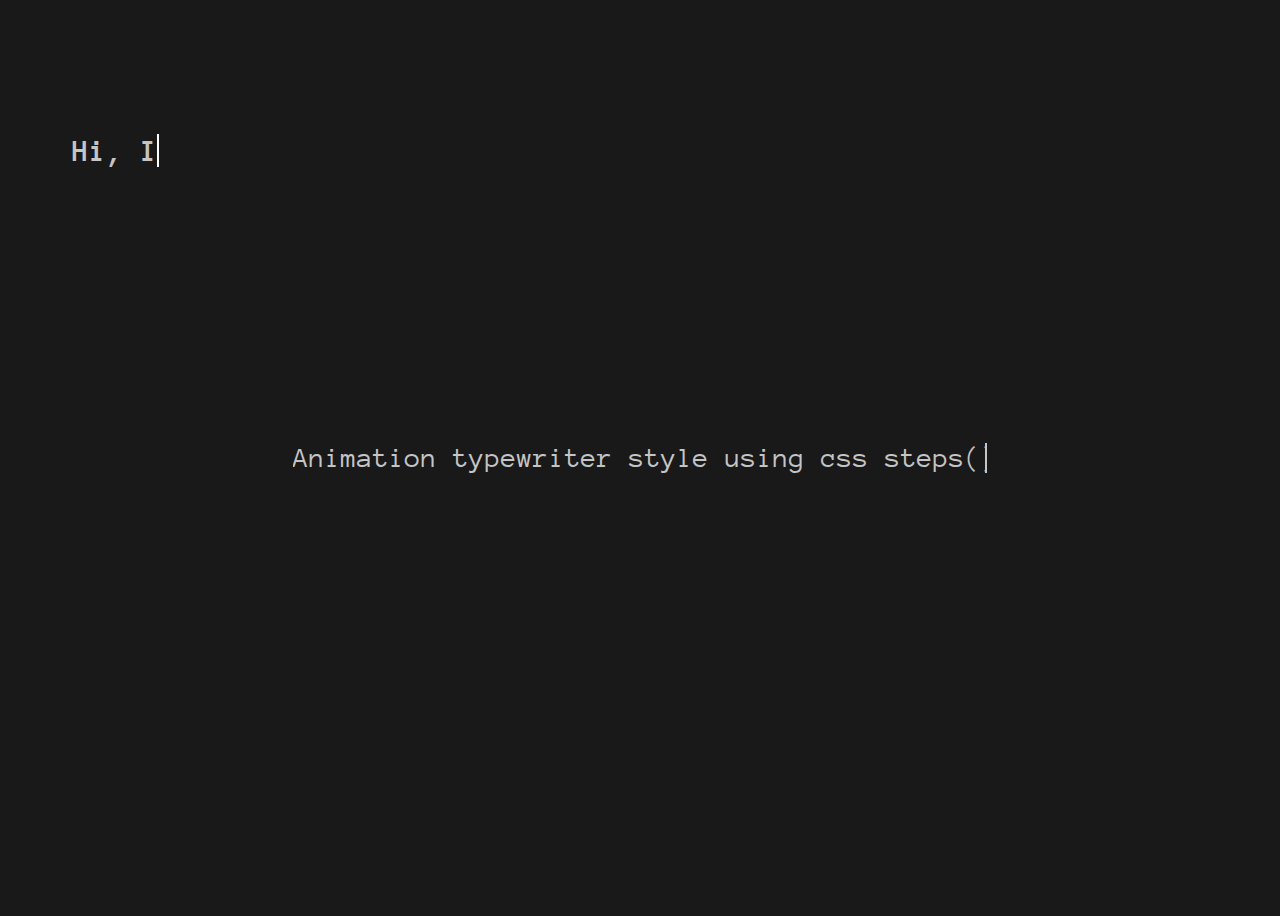
<file: navBar.html>
<!DOCTYPE html>
<html lang="en">

<head>
    <meta charset="UTF-8">
    <meta name="viewport" content="width=device-width, initial-scale=1.0">
    <meta http-equiv="X-UA-Compatible" content="ie=edge">
    <title>NavBar</title>
    <style>
        /* Google Fonts */
        @import url(https://fonts.googleapis.com/css?family=Anonymous+Pro);

        /* Global */
        html {
            min-height: 100%;
            overflow: hidden;
        }

        body {
            height: calc(100vh - 8em);
            padding: 4em;
            color: rgba(255, 255, 255, .75);
            font-family: 'Anonymous Pro', monospace;
            background-color: rgb(25, 25, 25);
        }

        .line-1 {
            position: relative;
            top: 50%;
            width: 24em;
            margin: 0 auto;
            border-right: 2px solid rgba(255, 255, 255, .75);
            font-size: 180%;
            text-align: center;
            white-space: nowrap;
            overflow: hidden;
            transform: translateY(-50%);
        }

        /* Animation */
        .anim-typewriter {
            animation: typewriter 4s steps(44) 1s 1 normal both,
                blinkTextCursor 500ms steps(44) infinite normal;
        }

        @keyframes typewriter {
            from {
                width: 0;
            }

            to {
                width: 24em;
            }
        }

        @keyframes blinkTextCursor {
            from {
                border-right-color: rgba(255, 255, 255, .75);
            }

            to {
                border-right-color: transparent;
            }
        }
    </style>
</head>

<body>
    <p class="line-1 anim-typewriter">Animation typewriter style using css steps()</p>
    <!-- <h1>
        <a href="" class="typewrite" data-period="2000"
            data-type='[ "Hi, Im Si.", "I am Creative.", "I Love Design.", "I Love to Develop." ]'>
            <span class="wrap"></span>
        </a>
    </h1> -->
    <h1>
        <p  class="typewrite" data-period="2000" data-type='["Hi, I am mahmoud ", "I am Creative"]'>
            <span class="wrap">

            </span>
        </p>
    </h1>
    <p>
        <h1 class="job-title" data-period="2000" data-type='["Freelancer ", "Web Design", " Magic Work"]'>
            <span class="job">

            </span>
        </h1>
    </p>
    <script src="js/typetext.js">
        var TxtType = function (el, toRotate, period) {
            this.toRotate = toRotate;
            this.el = el;
            this.loopNum = 0;
            this.period = parseInt(period, 10) || 2000;
            this.txt = '';
            this.tick();
            this.isDeleting = false;
        };

        TxtType.prototype.tick = function () {
            var i = this.loopNum % this.toRotate.length;
            var fullTxt = this.toRotate[i];

            if (this.isDeleting) {
                this.txt = fullTxt.substring(0, this.txt.length - 1);
            } else {
                this.txt = fullTxt.substring(0, this.txt.length + 1);
            }

            this.el.innerHTML = '<span class="wrap">' + this.txt + '</span>';

            var that = this;
            var delta = 200 - Math.random() * 100;

            if (this.isDeleting) { delta /= 2; }

            if (!this.isDeleting && this.txt === fullTxt) {
                delta = this.period;
                this.isDeleting = true;
            } else if (this.isDeleting && this.txt === '') {
                this.isDeleting = false;
                this.loopNum++;
                delta = 500;
            }

            setTimeout(function () {
                that.tick();
            }, delta);
        };

        window.onload = function () {
            var elements = document.getElementsByClassName('typewrite');
            for (var i = 0; i < elements.length; i++) {
                var toRotate = elements[i].getAttribute('data-type');
                var period = elements[i].getAttribute('data-period');
                if (toRotate) {
                    new TxtType(elements[i], JSON.parse(toRotate), period);
                }
            }
            // INJECT CSS
            var css = document.createElement("style");
            css.type = "text/css";
            css.innerHTML = ".typewrite > .wrap { border-right: 0.08em solid #fff}";
            document.body.appendChild(css);
        };
    </script>
</body>

</html>
</file>
